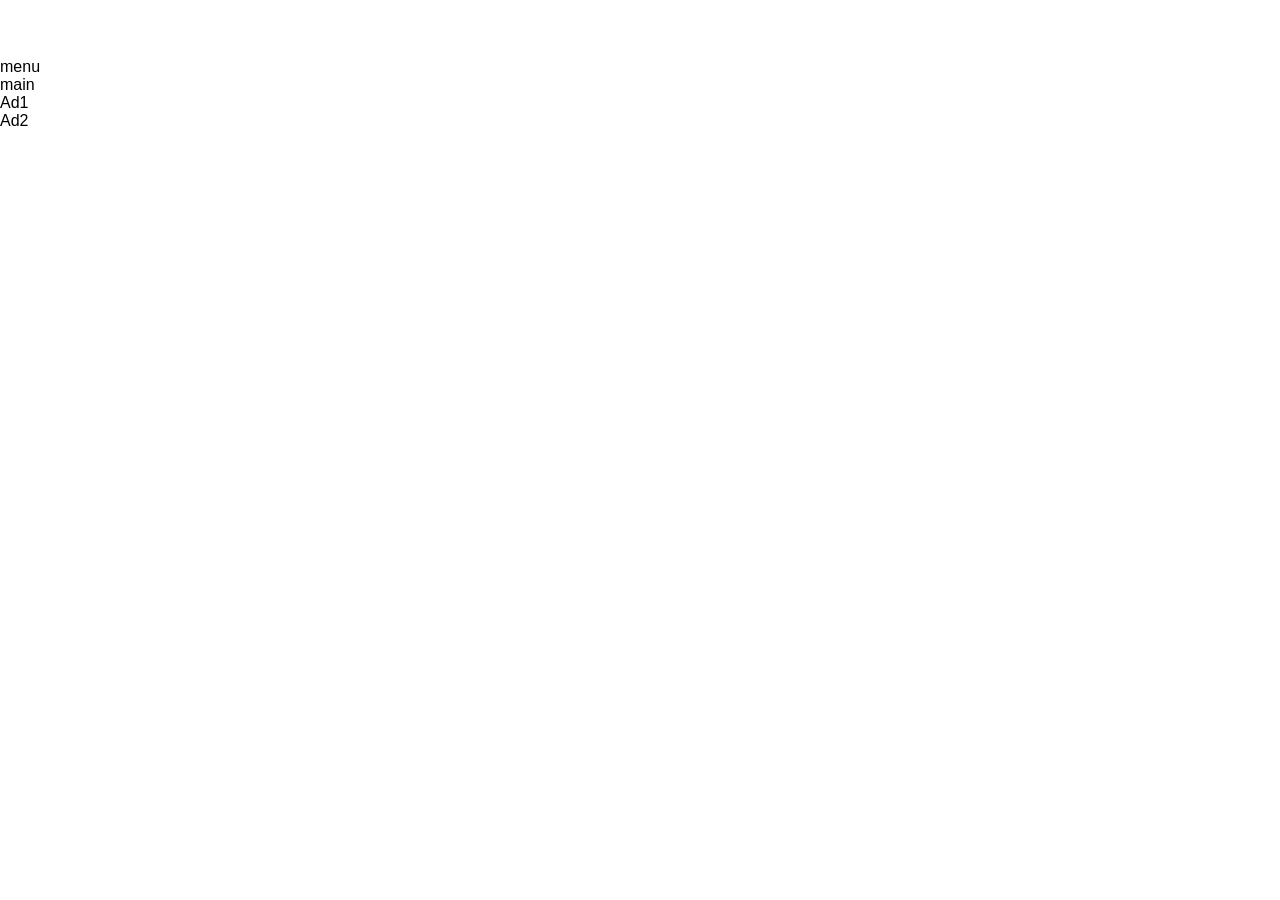
<file: index (1) gustavo.html>
<!DOCTYPE html>
<html lang="pt-br">
<head>
    <meta charset="UTF-8">
    <meta name="viewport" content="width=device-width, initial-scale=1.0">
    <link rel="stylesheet" href="style.css">
    <title>GRID 3</title>
</head>


<body>
    
<div class="container">

    <header>header</header>
 
    <nav>menu</nav>

    <main>main</main>

    <aside class="ad1">Ad1</aside>

    <aside class="ad2">Ad2</aside>

    <footer>footer</footer>

</div>

</body>
</html>
</file>
<file: style.css>
* {
    margin: 0;
    padding: 0;
    box-sizing: border-box;
    font-family: 'Segoe UI', Arial, sans-serif;
}


body {
    background-color: var(--cor-fundo);
    color: var(--cor-escura);
}

header {
    background-color: var(--cor-escura);
    color: white;
    padding: 20px 0;
    text-align: center;
    border-bottom: 4px solid var(--cor-principal);
}


.banner {
    background: linear-gradient(rgba(0,0,0,0.6), rgba(0,0,0,0.6)), 
                url('../img/ferrari_vermelha bg.png') center/cover;
    height: 400px;
    display: flex;
    align-items: center;
    justify-content: center;
    text-align: center;
    color: white;
}

.banner-content h2 { font-size: 2.5rem; margin-bottom: 10px; }

.btn {
    display: inline-block;
    margin-top: 20px;
    padding: 12px 30px;
    background-color: var(--cor-principal);
    color: white;
    text-decoration: none;
    border-radius: 5px;
    font-weight: bold;
    transition: 0.3s;
}




h2 { text-align: center; margin: 40px 0 20px; }

.table-container {
    max-width: 900px;
    margin: 0 auto;
    overflow-x: auto;
    padding: 0 20px;
}

table {
    width: 100%;
    border-collapse: collapse;
    background: white;

}

th, td {
    padding: 15px;
    text-align: left;
    border-bottom: 1px solid #ddd;
}

th { background-color: var(--cor-escura); color: white; }

tfoot td {
    text-align: center;
    font-weight: bold;
    background-color: #f8f9fa;
    color: var(--cor-principal);
}


.vantagens {
    max-width: 900px;
    margin: 40px auto;
    padding: 20px;
}

.vantagens ul {
    list-style: none;
    display: grid;
    grid-template-columns: repeat(auto-fit, minmax(200px, 1fr));
    gap: 20px;
    margin-top: 20px;
}

.vantagens li {
    background: white;
    padding: 20px;
    border-left: 5px solid var(--cor-principal);
    border-radius: 4px;
}

footer {
    text-align: center;
    padding: 30px;
    background: var(--cor-escura);
    color: white;
    margin-top: 50px;
}



.rodape {
    background-color: #1a1a1a;
    color: white;
    text-align: center;
    padding: 20px;
    margin-top: 50px;
}


table {
    width: 100%;
    border-collapse: collapse;
    margin: 20px 0;
}

th, td {
    border-bottom: 1px solid #ddd;
    padding: 12px;
    text-align: left;
}

th {
    background-color:#1a1a1a;
}

tfoot td {
    text-align: center;
    font-weight: bold;
    color: #e63946;
}
</file>
